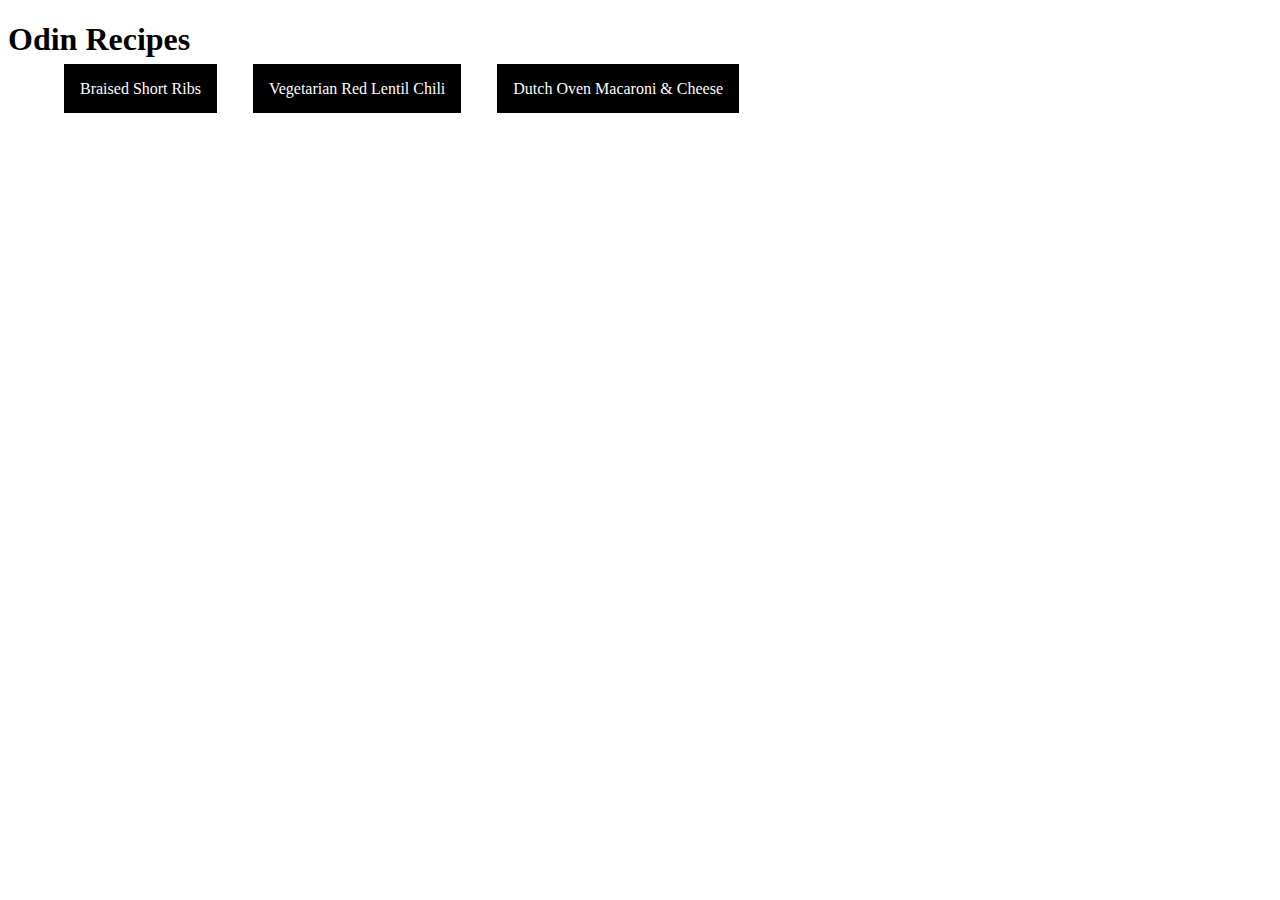
<file: index.html>
<!DOCTYPE html>
<html>
<header>
    <link rel="stylesheet" href="index.css">
    <meta charset="UTF-8">
    <title>Food Recipes</title>
</header>

<body>
    <h1>Odin Recipes</h1>
    <ul class="ul-food">
        <li class="li-food red"><a href="./recipes/shortribs.html">Braised Short Ribs</a></li>
        <li class="li-food green"><a href="./recipes/chili.html">Vegetarian Red Lentil Chili</a></li>
        <li class="li-food blue"><a href="./recipes/macaroni.html">Dutch Oven Macaroni & Cheese</a></li>
    </ul>

</body>

</html>
</file>
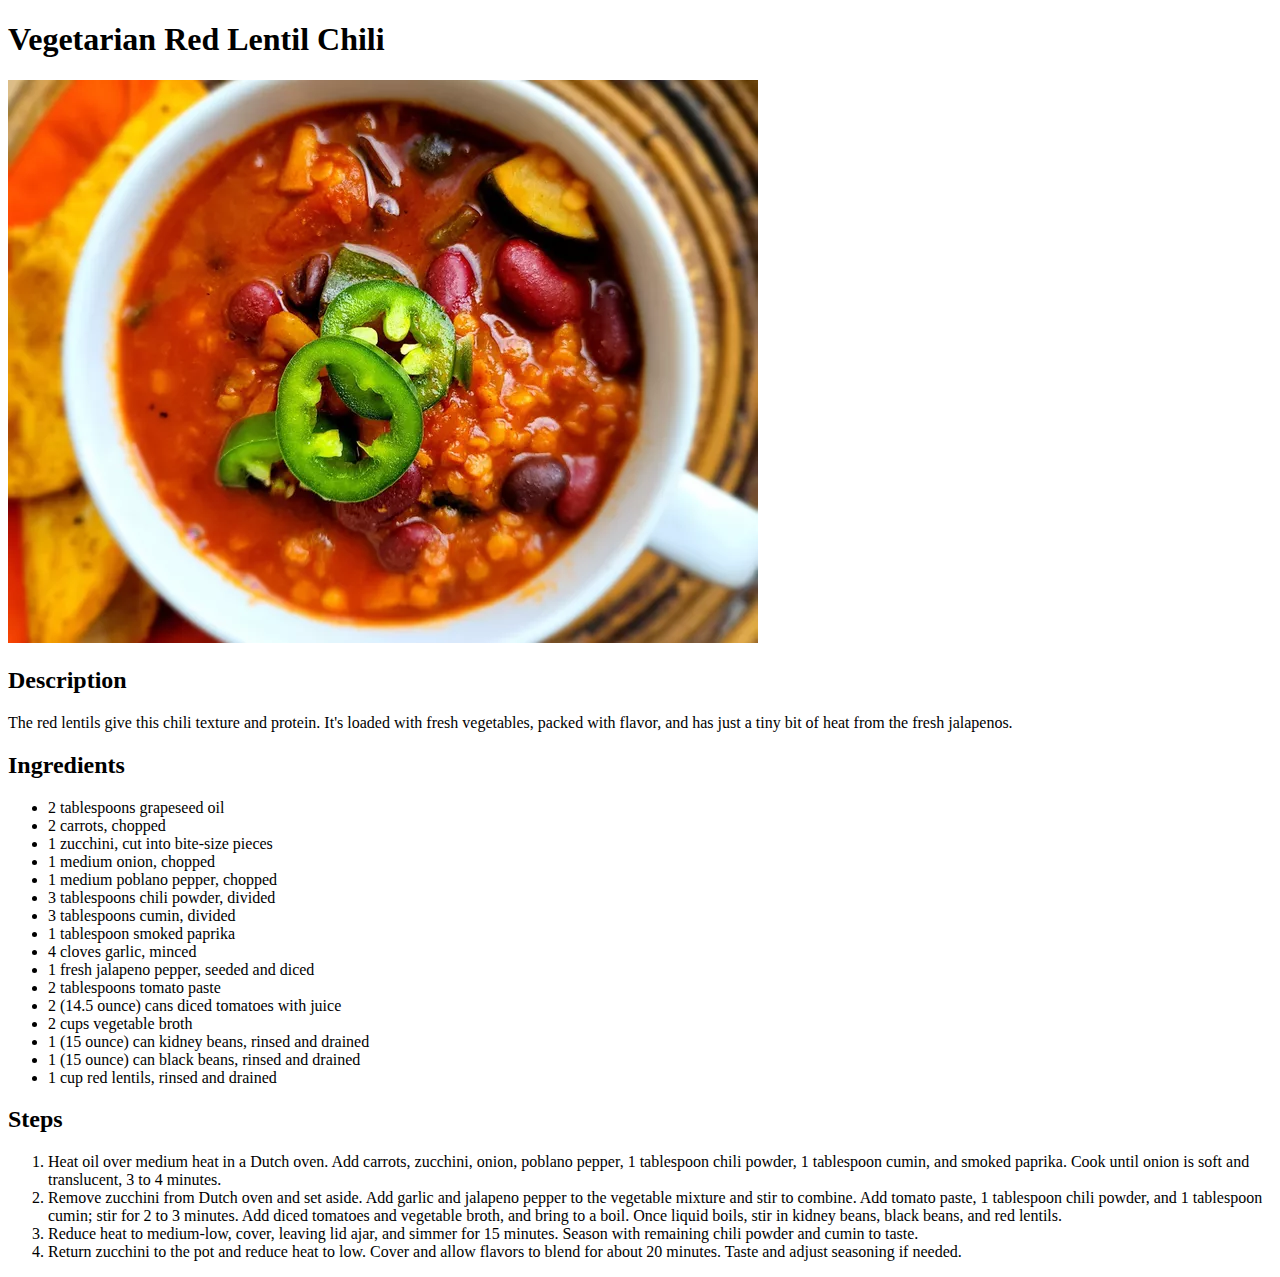
<file: recipes/chili.html>
<!DOCTYPE html>
<html>
<header>
    <meta charset="UTF-8">
    <title>Vegetarian Red Lentil Chili</title>
</header>

<body>
    <h1>Vegetarian Red Lentil Chili</h1>
    <img src="../images/9415691_Vegetarian-Red-Lentil-Chili-4x3-83bb4db1732c44e9be77090843e9b5dc.webp"
        alt="image of Vegetarian Red Lentil Chili">
    <h2>Description</h2>
    <p>
        The red lentils give this chili texture and protein. It's loaded with fresh vegetables, packed with flavor, and
        has just a tiny bit of heat from the fresh jalapenos.
    </p>
    <h2>Ingredients</h2>
    <ul>
        <li>2 tablespoons grapeseed oil</li>
        <li>2 carrots, chopped</li>
        <li>1 zucchini, cut into bite-size pieces</li>
        <li>1 medium onion, chopped</li>
        <li>1 medium poblano pepper, chopped</li>
        <li>3 tablespoons chili powder, divided</li>
        <li>3 tablespoons cumin, divided</li>
        <li>1 tablespoon smoked paprika</li>
        <li>4 cloves garlic, minced</li>
        <li>1 fresh jalapeno pepper, seeded and diced</li>
        <li>2 tablespoons tomato paste</li>
        <li>2 (14.5 ounce) cans diced tomatoes with juice</li>
        <li>2 cups vegetable broth</li>
        <li>1 (15 ounce) can kidney beans, rinsed and drained</li>
        <li>1 (15 ounce) can black beans, rinsed and drained</li>
        <li>1 cup red lentils, rinsed and drained</li>
    </ul>
    <h2>Steps</h2>
    <ol>
        <li>
            Heat oil over medium heat in a Dutch oven. Add carrots, zucchini, onion, poblano pepper, 1 tablespoon chili
            powder, 1 tablespoon cumin, and smoked paprika. Cook until onion is soft and translucent, 3 to 4 minutes.
        </li>
        <li>
            Remove zucchini from Dutch oven and set aside. Add garlic and jalapeno pepper to the vegetable mixture and
            stir to combine. Add tomato paste, 1 tablespoon chili powder, and 1 tablespoon cumin; stir for 2 to 3
            minutes. Add diced tomatoes and vegetable broth, and bring to a boil. Once liquid boils, stir in kidney
            beans, black beans, and red lentils.
        </li>
        <li>
            Reduce heat to medium-low, cover, leaving lid ajar, and simmer for 15 minutes. Season with remaining chili
            powder and cumin to taste.
        </li>
        <li>
            Return zucchini to the pot and reduce heat to low. Cover and allow flavors to blend for about 20 minutes.
            Taste and adjust seasoning if needed.
        </li>
    </ol>
</body>

</html>
</file>
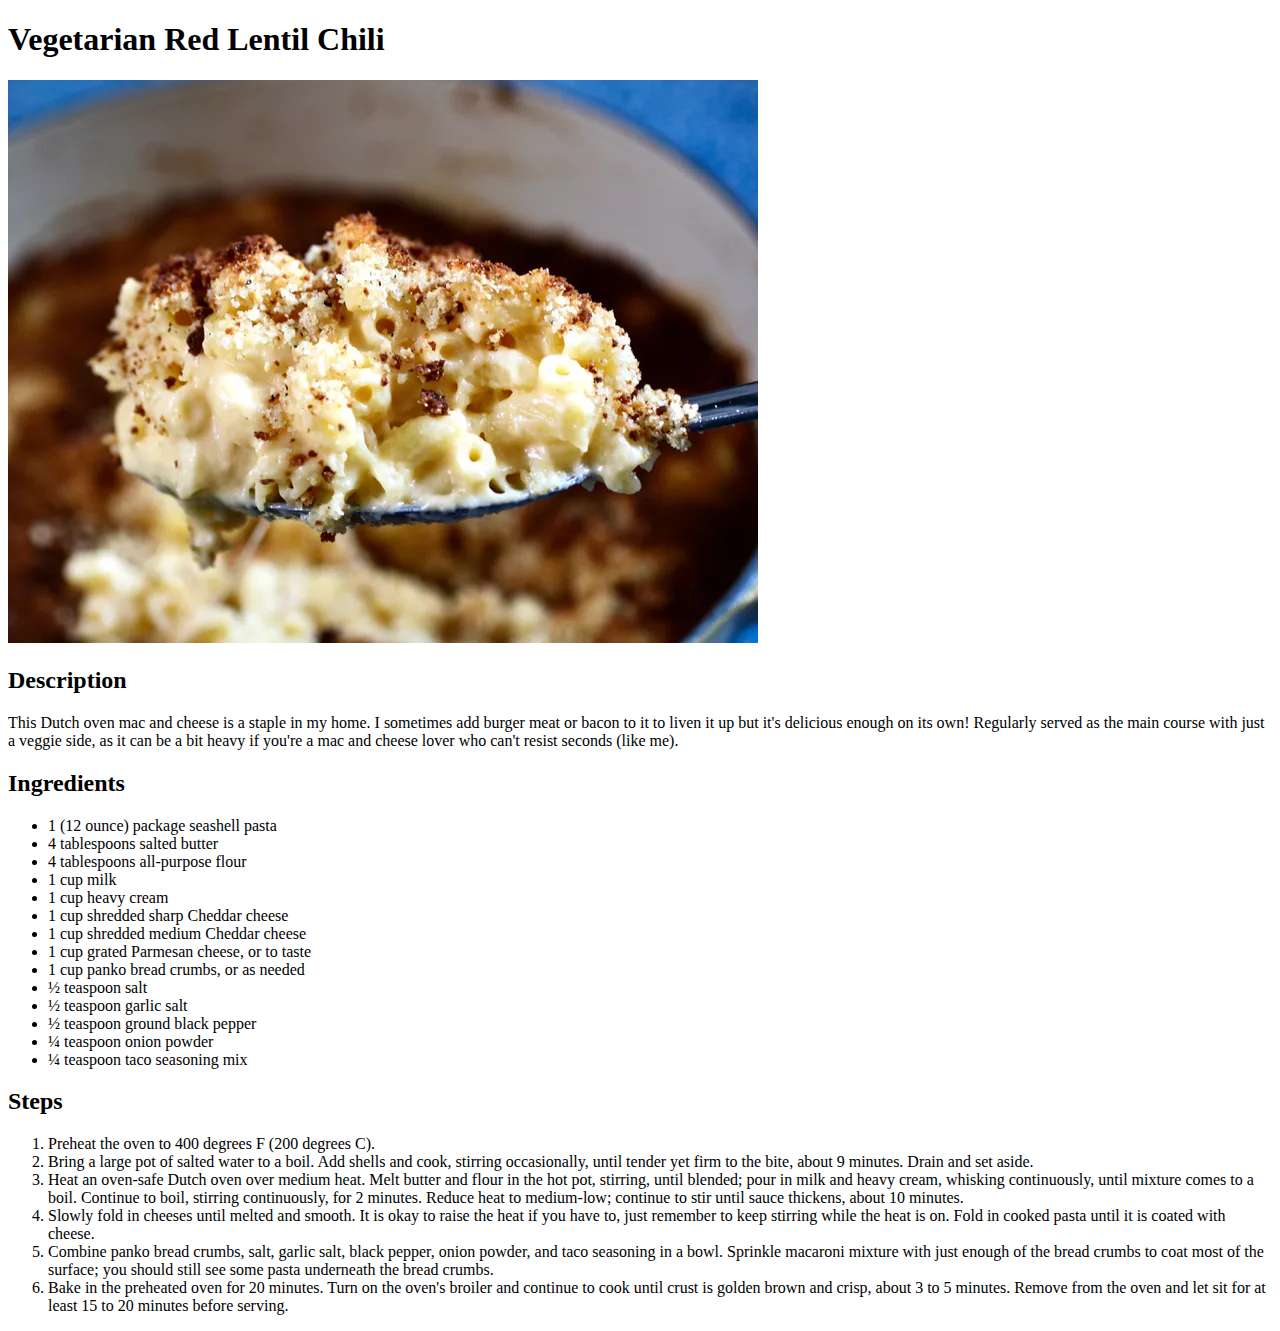
<file: recipes/macaroni.html>
<!DOCTYPE html>
<html>
<header>
    <meta charset="UTF-8">
    <title>Dutch Oven Macaroni & Cheese</title>
</header>

<body>
    <h1>Vegetarian Red Lentil Chili</h1>
    <img src="../images/macaroni.webp" alt="image of macaroni and cheese">
    <h2>Description</h2>
    <p>
        This Dutch oven mac and cheese is a staple in my home. I sometimes add burger meat or bacon to it to liven it up
        but it's delicious enough on its own! Regularly served as the main course with just a veggie side, as it can be
        a bit heavy if you're a mac and cheese lover who can't resist seconds (like me).
    </p>
    <h2>Ingredients</h2>
    <ul>
        <li>1 (12 ounce) package seashell pasta</li>
        <li>4 tablespoons salted butter</li>
        <li>4 tablespoons all-purpose flour</li>
        <li>1 cup milk</li>
        <li>1 cup heavy cream</li>
        <li>1 cup shredded sharp Cheddar cheese</li>
        <li>1 cup shredded medium Cheddar cheese</li>
        <li>1 cup grated Parmesan cheese, or to taste</li>
        <li>1 cup panko bread crumbs, or as needed</li>
        <li>½ teaspoon salt</li>
        <li>½ teaspoon garlic salt</li>
        <li>½ teaspoon ground black pepper</li>
        <li>¼ teaspoon onion powder</li>
        <li>¼ teaspoon taco seasoning mix</li>

    </ul>
    <h2>Steps</h2>
    <ol>
        <li>
            Preheat the oven to 400 degrees F (200 degrees C).
        </li>
        <li>
            Bring a large pot of salted water to a boil. Add shells and cook, stirring occasionally, until tender yet
            firm to the bite, about 9 minutes. Drain and set aside.
        </li>
        <li>
            Heat an oven-safe Dutch oven over medium heat. Melt butter and flour in the hot pot, stirring, until
            blended; pour in milk and heavy cream, whisking continuously, until mixture comes to a boil. Continue to
            boil, stirring continuously, for 2 minutes. Reduce heat to medium-low; continue to stir until sauce
            thickens, about 10 minutes.
        </li>
        <li>
            Slowly fold in cheeses until melted and smooth. It is okay to raise the heat if you have to, just remember
            to keep stirring while the heat is on. Fold in cooked pasta until it is coated with cheese.
        </li>
        <li>
            Combine panko bread crumbs, salt, garlic salt, black pepper, onion powder, and taco seasoning in a bowl.
            Sprinkle macaroni mixture with just enough of the bread crumbs to coat most of the surface; you should still
            see some pasta underneath the bread crumbs.
        </li>
        <li>
            Bake in the preheated oven for 20 minutes. Turn on the oven's broiler and continue to cook until crust is
            golden brown and crisp, about 3 to 5 minutes. Remove from the oven and let sit for at least 15 to 20 minutes
            before serving.
        </li>
    </ol>
</body>

</html>
</file>
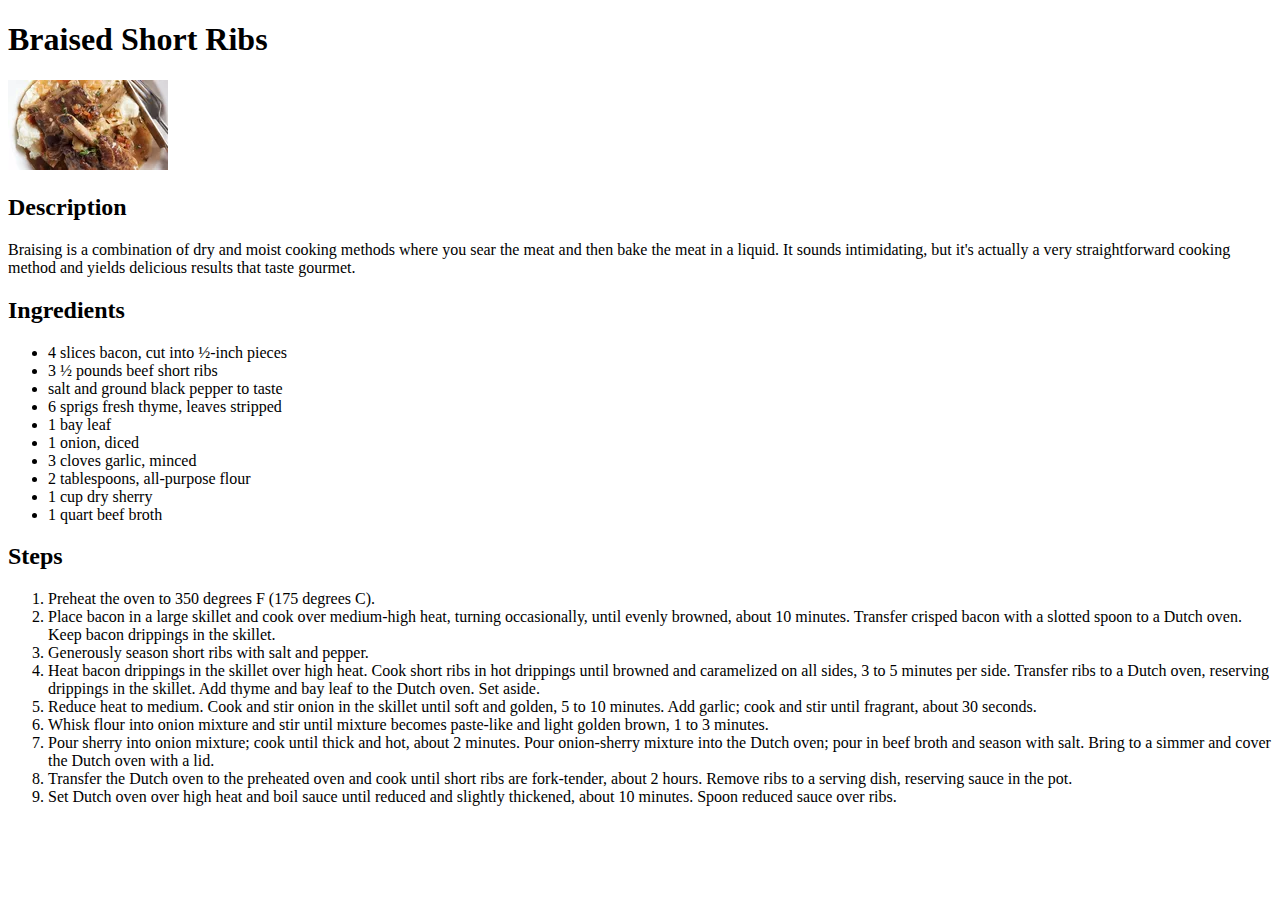
<file: recipes/shortribs.html>
<!DOCTYPE html>
<html>
<header>
    <meta charset="UTF-8">
    <title>Braised Short Ribs Recipe</title>
</header>

<body>
    <h1>Braised Short Ribs</h1>
    <img src="../images/braisedshortribs.webp" alt="Image of braised short ribs">
    <h2>Description</h2>
    <p>
        Braising is a combination of dry and moist cooking methods where you sear the meat and then bake the meat in a
        liquid.
        It sounds intimidating, but it's actually a very straightforward cooking method and yields delicious results
        that taste gourmet.
    </p>
    <h2>Ingredients</h2>
    <ul>
        <li>4 slices bacon, cut into ½-inch pieces</li>
        <li>3 ½ pounds beef short ribs</li>
        <li>salt and ground black pepper to taste</li>
        <li>6 sprigs fresh thyme, leaves stripped</li>
        <li>1 bay leaf</li>
        <li>1 onion, diced</li>
        <li>3 cloves garlic, minced</li>
        <li>2 tablespoons, all-purpose flour</li>
        <li>1 cup dry sherry</li>
        <li>1 quart beef broth</li>
    </ul>
    <h2>Steps</h2>
    <ol>
        <li>Preheat the oven to 350 degrees F (175 degrees C).</li>
        <li>Place bacon in a large skillet and cook over medium-high heat, turning occasionally, until evenly browned,
            about 10 minutes. Transfer crisped bacon with a slotted spoon to a Dutch oven. Keep bacon drippings in the
            skillet.</li>
        <li>Generously season short ribs with salt and pepper.</li>
        <li>Heat bacon drippings in the skillet over high heat. Cook short ribs in hot drippings until browned and
            caramelized on all sides, 3 to 5 minutes per side. Transfer ribs to a Dutch oven, reserving drippings in the
            skillet. Add thyme and bay leaf to the Dutch oven. Set aside.</li>
        <li>Reduce heat to medium. Cook and stir onion in the skillet until soft and golden, 5 to 10 minutes. Add
            garlic; cook and stir until fragrant, about 30 seconds.</li>
        <li>Whisk flour into onion mixture and stir until mixture becomes paste-like and light golden brown, 1 to 3
            minutes.</li>
        <li>Pour sherry into onion mixture; cook until thick and hot, about 2 minutes. Pour onion-sherry mixture into
            the Dutch oven; pour in beef broth and season with salt. Bring to a simmer and cover the Dutch oven with a
            lid.</li>
        <li>Transfer the Dutch oven to the preheated oven and cook until short ribs are fork-tender, about 2 hours.
            Remove ribs to a serving dish, reserving sauce in the pot.</li>
        <li>Set Dutch oven over high heat and boil sauce until reduced and slightly thickened, about 10 minutes. Spoon
            reduced sauce over ribs.</li>
    </ol>
</body>

</html>
</file>
<file: index.css>
/* BODY */

.ul-food {
    width: 100vw;

}


.li-food {
    background-color: black;
    padding: 1rem;
    margin: 1rem;
    width: 10%;
    display: inline;


}

.li-food .red {}

.li-food .green {}

.li-food .blue {}

a {
    text-decoration: none;
    color: white;
}
</file>
